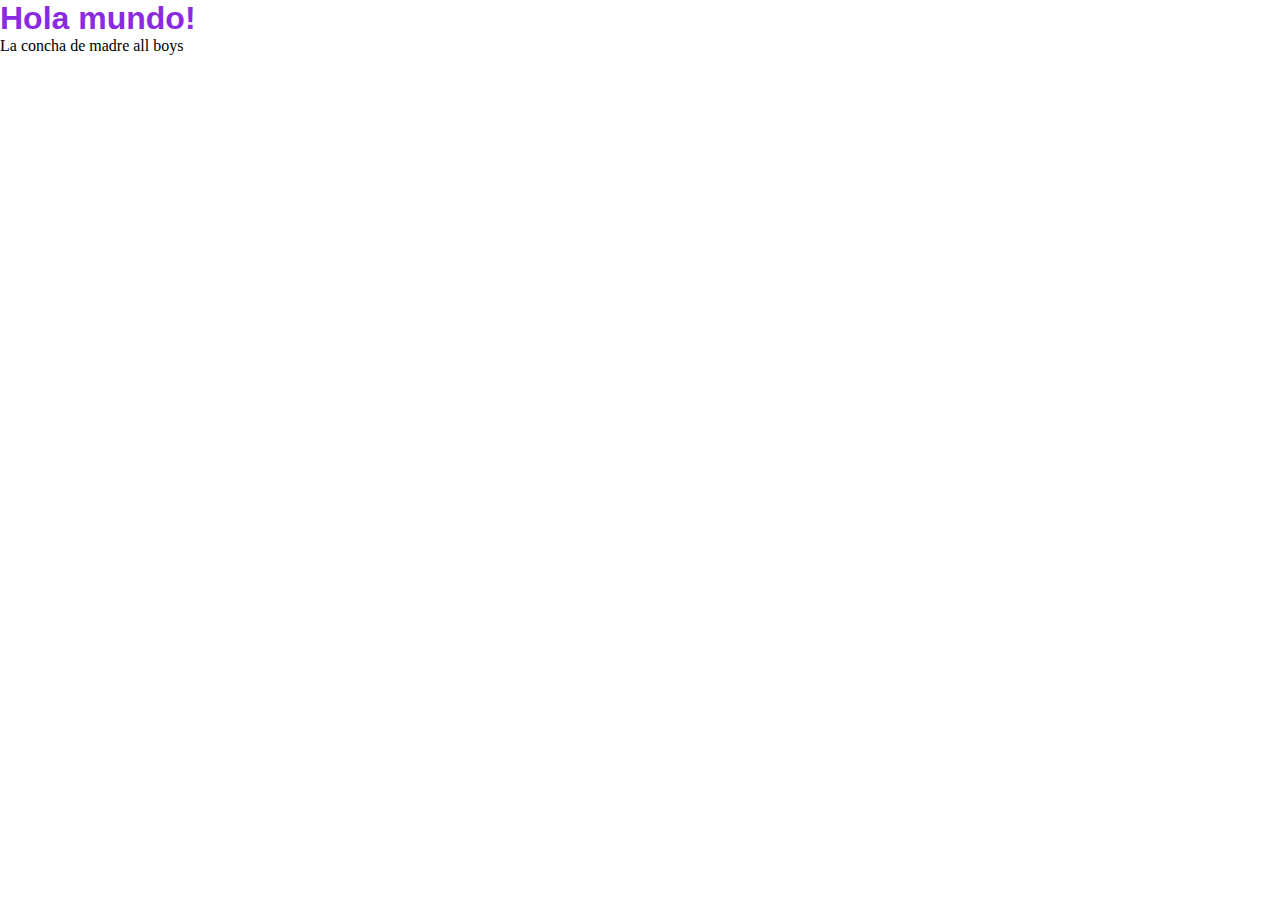
<file: index.html>
<!DOCTYPE html>
<html lang="es">
    <head>
        <meta charset="utf-8">
        <meta name="viewport" content="width=device-width, initial-scale=1.0">
        <link rel="stylesheet" href="/Proyecto/public/css/style.css">
        <title>Pagina</title>
    </head>
    <body>
        <main>
            <h1>Hola mundo!</h1>
            <p>La concha de madre all boys</p>
        </main>
        <aside>

        </aside>
        <footer>

        </footer>
    </body>
</html>
</file>
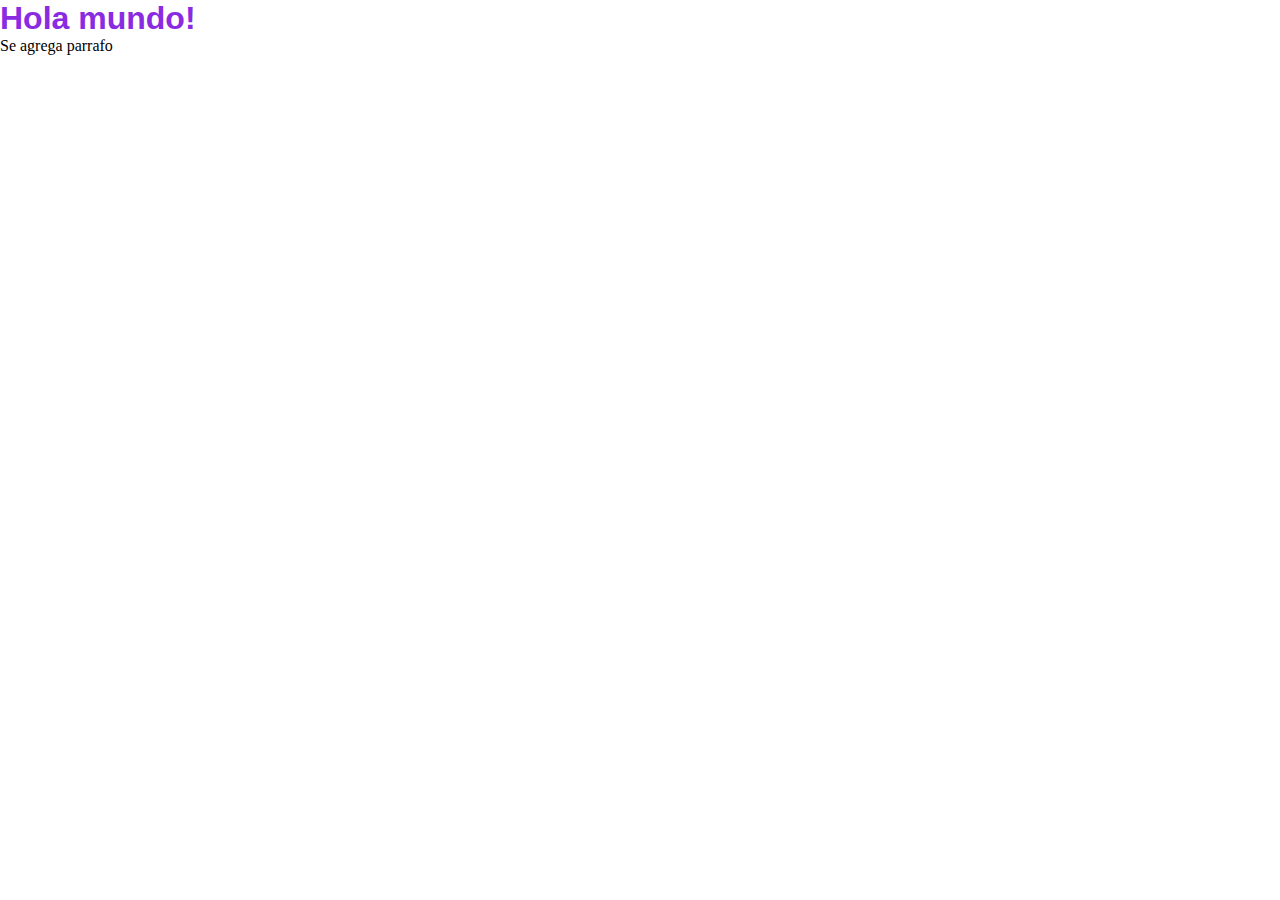
<file: Proyecto/index.html>
<!DOCTYPE html>
<html lang="es">
    <head>
        <meta charset="utf-8">
        <meta name="viewport" content="width=device-width, initial-scale=1.0">
        <link rel="stylesheet" href="/Proyecto/public/css/style.css">
        <title>Pagina</title>
    </head>
    <body>
        <main>
            <h1>Hola mundo!</h1>
            <p>Se agrega parrafo</p>
        </main>
        <aside>

        </aside>
        <footer>

        </footer>
    </body>
</html>
</file>
<file: Proyecto/public/css/style.css>
* {
    box-sizing: border-box;
    margin: 0;
    padding: 0;
}

h1 {
    color: blueviolet;
    font-family: Helvetica, sans-serif;
    font-size: 24pt;
}
</file>
